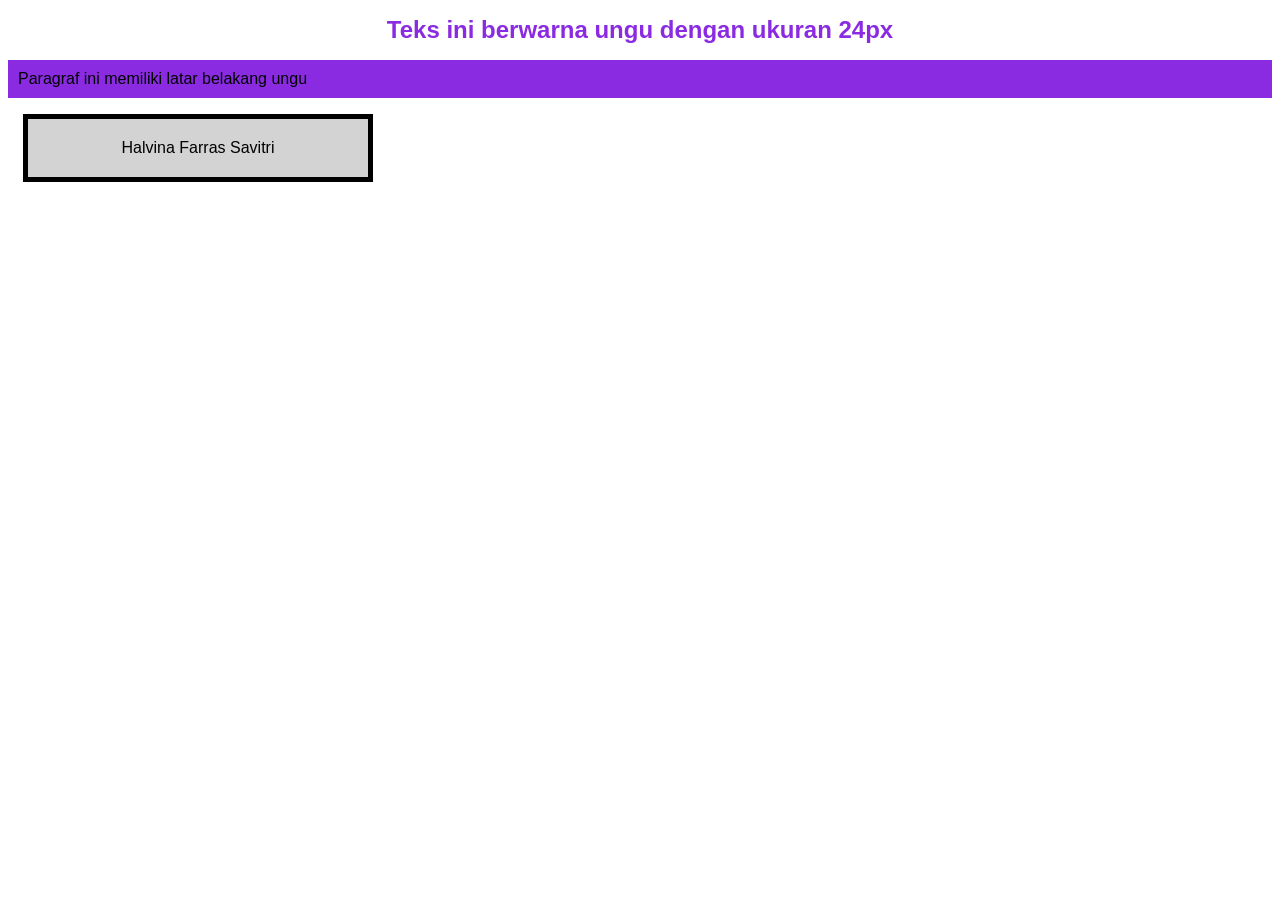
<file: Praktikum2/index.html>
<!DOCTYPE html>
<html lang="en">
<head>
    <meta charset="UTF-8">
    <meta name="viewport" content="width=device-width, initial-scale=1.0">
    <title>Document</title>
    <link rel="stylesheet" href="style.css">
</head>
<body>
    <h1 class="judul">
        Teks ini berwarna ungu dengan ukuran 24px
    </h1>
    <p class="teks">
        Paragraf ini memiliki latar belakang ungu
    </p>
    <div class="box">
        Halvina Farras Savitri
    </div>
</body>
</html>
</file>
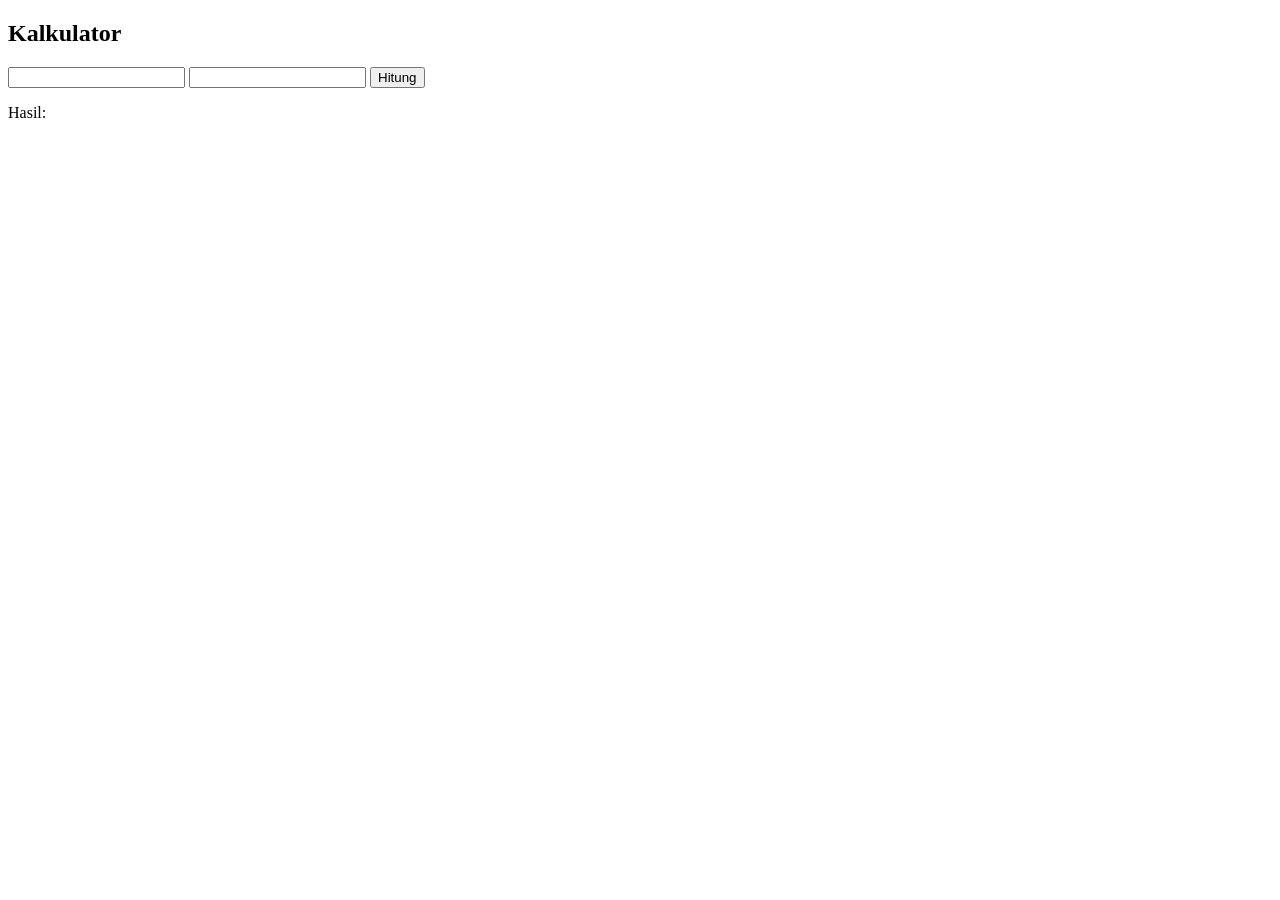
<file: Praktikum3/index.html>
<!DOCTYPE html>
<html lang="en">
<head>
    <meta charset="UTF-8">
    <meta name="viewport" content="width=device-width, initial-scale=1.0">
    <title>Kalkulator Sederhana</title>
</head>
<body>
    <h2>Kalkulator</h2>
    <input type="number" id="num1">
    <input type="number" id="num2">
    <button onclick="hitung()">
        Hitung
    </button>
    <p>Hasil: <span id="hasil"></span></p>

    <script>
        function hitung() {
            let num1 = document.getElementById("num1").value;
            let num2 = document.getElementById("num2").value;
            let hasil = parseInt(num1) + parseInt(num2);
            document.getElementById("hasil").innerText = hasil;
        }
    </script>


</body>
</html>
</file>
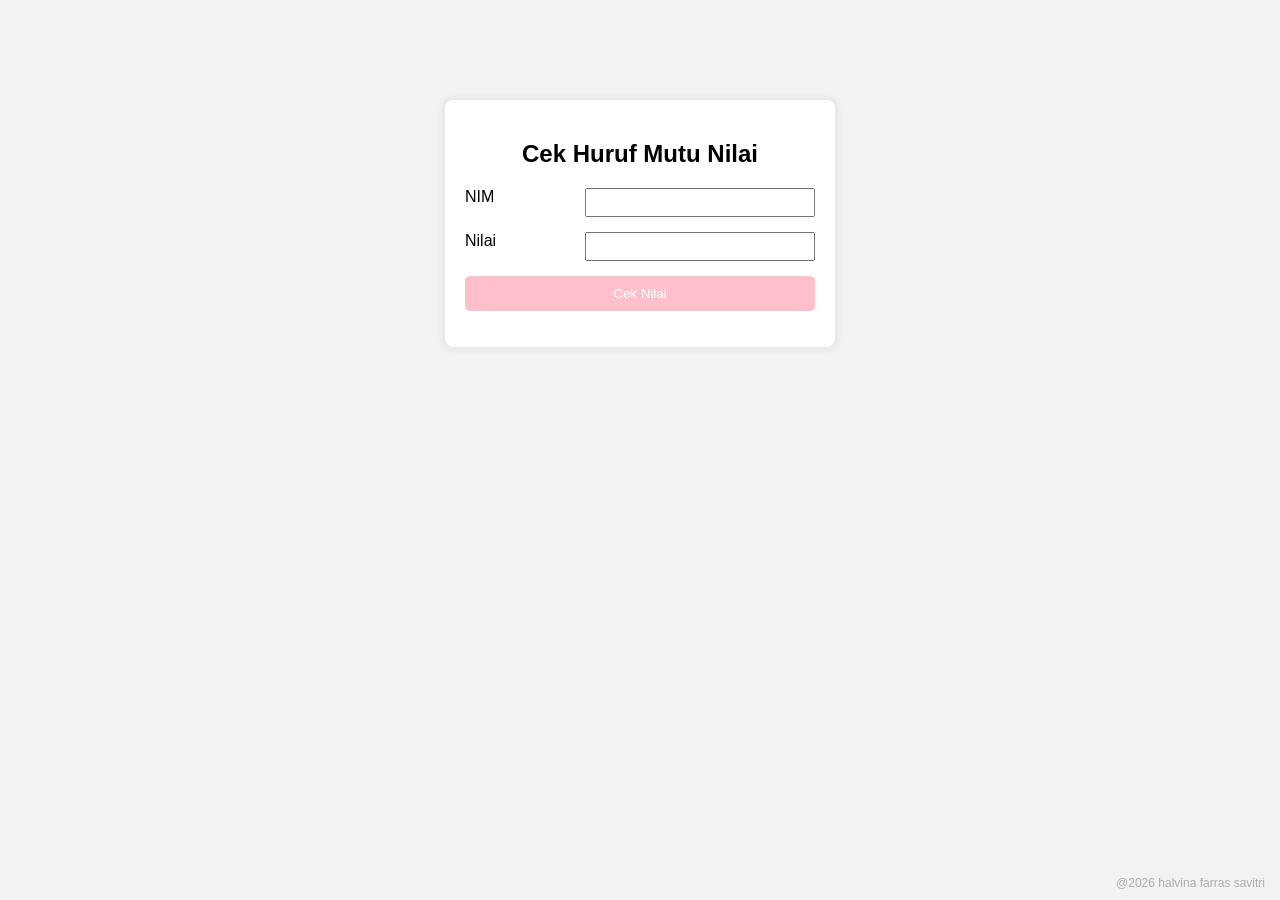
<file: Tugas3/index.html>
<!DOCTYPE html>
<html>
<head>
<title>Cek Nilai Mahasiswa</title>

<style>

body{
    font-family: Arial;
    background-color: #f2f2f2;
}

.container{
    width: 350px;
    margin: 100px auto;
    padding: 20px;
    background-color: white;
    border-radius: 8px;
    box-shadow: 0px 0px 10px rgba(0,0,0,0.1);
}

h2{
    text-align: center;
}

.form-group{
    display: flex;
    justify-content: space-between;
    margin-bottom: 15px;
}

label{
    width: 120px;
}

input{
    flex: 1;
    padding: 5px;
}

button{
    width: 100%;
    padding: 10px;
    background-color: pink;
    color: white;
    border: none;
    border-radius: 5px;
    cursor: pointer;
}

button:hover{
    background-color: pink;
}

#hasil{
    margin-top: 15px;
    font-weight: bold;
    text-align: center;
}

.watermark{
    position: absolute;
    bottom: 10px;
    right: 15px;
    font-size: 12px;
    color: gray;
    opacity: 0.6;
}

</style>
</head>

<body>

<div class="container">

<h2>Cek Huruf Mutu Nilai</h2>

<div class="form-group">
<label>NIM</label>
<input type="text" id="nim">
</div>

<div class="form-group">
<label>Nilai</label>
<input type="number" id="nilai">
</div>

<button onclick="cekNilai()">Cek Nilai</button>

<p id="hasil"></p>

</div>

<div class="watermark">@2026 halvina farras savitri</div>

<script>

function cekNilai(){

let nim = document.getElementById("nim").value;
let nilai = parseInt(document.getElementById("nilai").value);
let huruf;

if(nilai < 0 || nilai > 100){
    document.getElementById("hasil").innerHTML = "Nilai tidak valid!";
    return;
}

if(nilai >= 80){
    huruf = "A";
}
else if(nilai >= 70){
    huruf = "B";
}
else if(nilai >= 60){
    huruf = "C";
}
else if(nilai >= 50){
    huruf = "D";
}
else{
    huruf = "E";
}

document.getElementById("hasil").innerHTML =
"NIM: " + nim + "<br>Huruf Mutu: " + huruf;

}

</script>

</body>
</html>
</file>
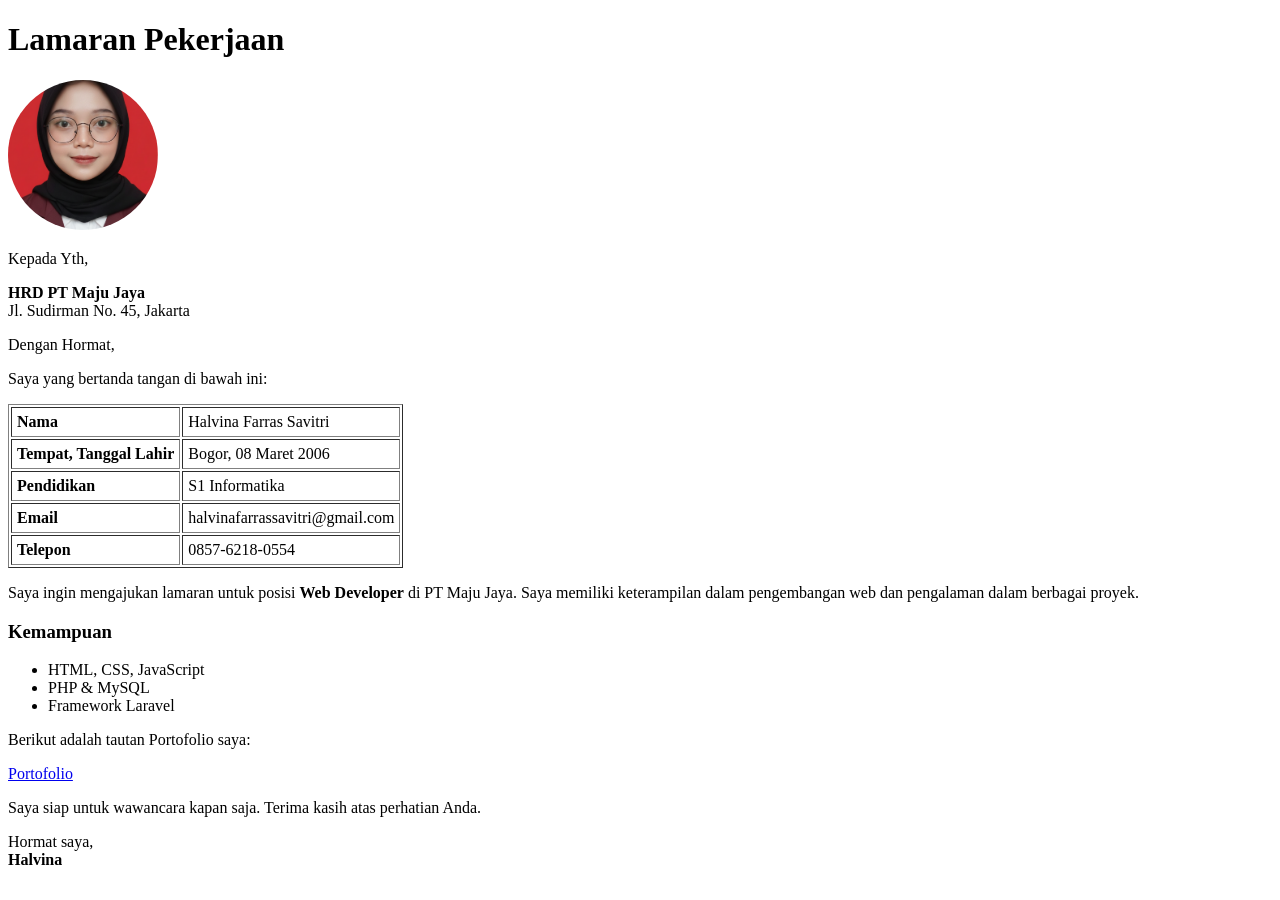
<file: Pertemuan1/lamaran.html>
<!DOCTYPE html>
<html lang="en">
<head>
    <meta charset="UTF-8">
    <meta name="viewport" content="width=device-width, initial-scale=1.0">
    <title>Lamaran Halvina</title>
    <style>
        .foto-profil {
            width: 150px;
            height: 150px;
            border-radius: 50%;
            object-fit: cover;
        }
        th {
            text-align: left;
        }
    </style>
</head>

<body>
    <h1>Lamaran Pekerjaan</h1>
    <img src="img/img.png" class="foto-profil" alt="Foto Profil"> 

    <p>Kepada Yth,</p>
    <p><b>HRD PT Maju Jaya</b><br>
    Jl. Sudirman No. 45, Jakarta</p>

    <p>Dengan Hormat,</p>
    <p>Saya yang bertanda tangan di bawah ini:</p>

    <table border="1" cellpadding="5">
        <tr>
            <th>Nama</th>
            <td>Halvina Farras Savitri</td>
        </tr>
        <tr>
            <th>Tempat, Tanggal Lahir</th>
            <td>Bogor, 08 Maret 2006</td>
        </tr>
        <tr>
            <th>Pendidikan</th>
            <td>S1 Informatika</td>
        </tr>
        <tr>
            <th>Email</th>
            <td>halvinafarrassavitri@gmail.com</td>
        </tr>
        <tr>
            <th>Telepon</th>
            <td>0857-6218-0554</td>
        </tr>
    </table>

    <p>
        Saya ingin mengajukan lamaran untuk posisi <b>Web Developer</b> di PT Maju Jaya.
        Saya memiliki keterampilan dalam pengembangan web dan pengalaman dalam berbagai proyek.
    </p>

    <h3>Kemampuan</h3>
    <ul>
        <li>HTML, CSS, JavaScript</li>
        <li>PHP & MySQL</li>
        <li>Framework Laravel</li>
    </ul>

    <p>Berikut adalah tautan Portofolio saya:</p>
    <a href="https://github.com/halvinafarras" target="_blank">Portofolio</a>

    <p>
        Saya siap untuk wawancara kapan saja. Terima kasih atas perhatian Anda.
    </p>

    <p>Hormat saya,<br>
    <b>Halvina</b></p>

</body>
</html>
</file>
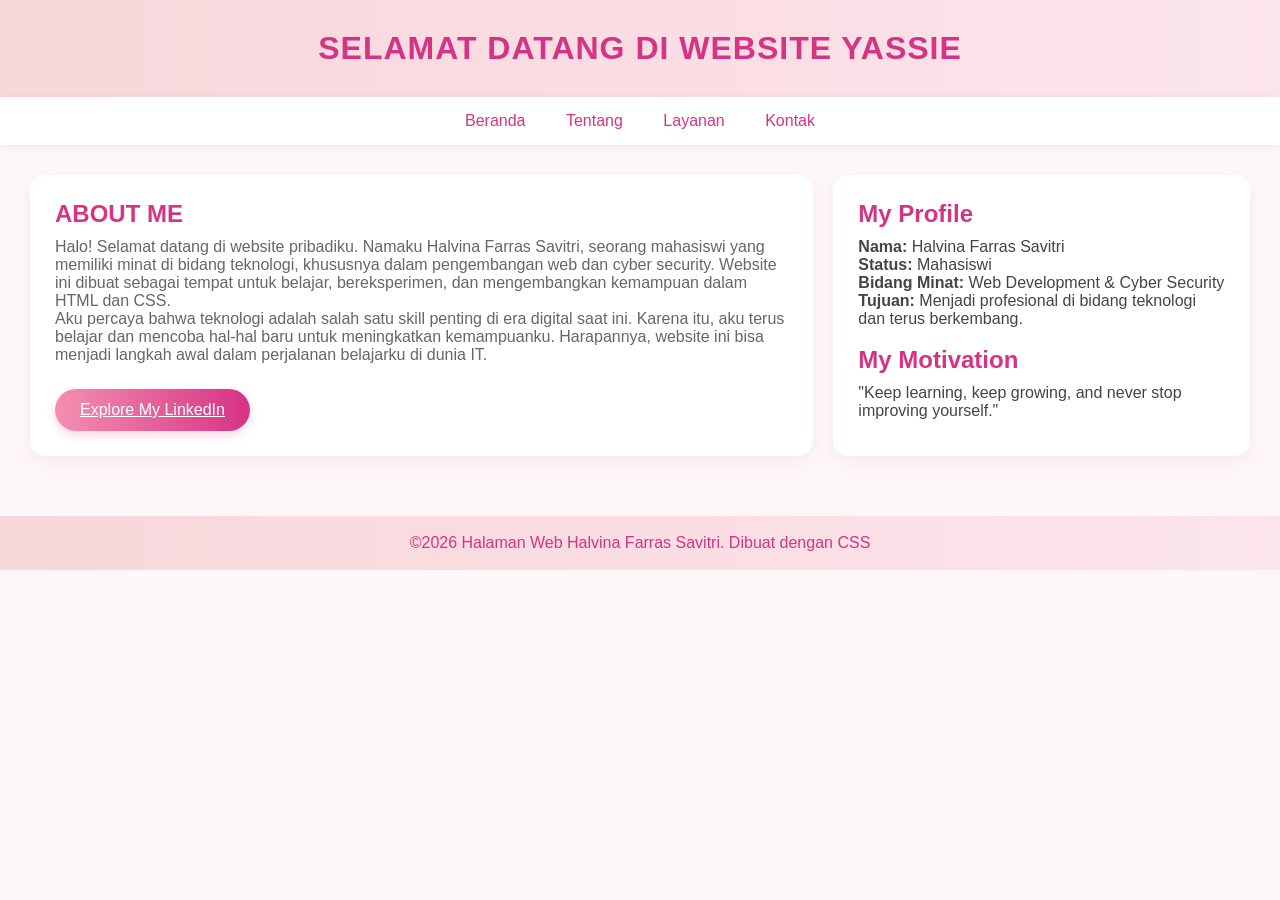
<file: Tugas2/Tugas2.html>
<!DOCTYPE html>
<html lang="en">
<head>
    <meta charset="UTF-8">
    <meta name="viewport" content="width=device-width, initial-scale=1.0">
    <title>Halaman Web Halvina</title>
    <link rel="stylesheet" href="style.css">

</head>
<body>
    
    <header>
        <h1>SELAMAT DATANG DI WEBSITE YASSIE</h1>
    </header>

    <nav>
        <ul>
            <li><a href="#">Beranda</a></li>
            <li><a href="#">Tentang</a></li>
            <li><a href="#">Layanan</a></li>
            <li><a href="#">Kontak</a></li>
        </ul>
    </nav>

    <div class="container">
        <section class="content">
            <h2>ABOUT ME</h2>
            <p>Halo! Selamat datang di website pribadiku. Namaku Halvina Farras Savitri, seorang mahasiswi
        yang memiliki minat di bidang teknologi, khususnya dalam pengembangan web dan cyber security.
        Website ini dibuat sebagai tempat untuk belajar, bereksperimen, dan mengembangkan kemampuan
        dalam HTML dan CSS.</p>

            <P>Aku percaya bahwa teknologi adalah salah satu skill penting di era digital saat ini.
        Karena itu, aku terus belajar dan mencoba hal-hal baru untuk meningkatkan kemampuanku.
        Harapannya, website ini bisa menjadi langkah awal dalam perjalanan belajarku di dunia IT.</P>

           <a href="https://www.linkedin.com/in/halvinafarrassavitri386" target="_blank" class="btn">
                Explore My LinkedIn
            </a>
        </section>

        <aside class="sidebar">
            <h2>My Profile</h2>
            <p><strong>Nama:</strong> Halvina Farras Savitri</p>
            <p><strong>Status:</strong> Mahasiswi</p>
            <p><strong>Bidang Minat:</strong> Web Development & Cyber Security</p>
            <p><strong>Tujuan:</strong> Menjadi profesional di bidang teknologi dan terus berkembang.</p>

            <br>

            <h2>My Motivation</h2>
            <p>
                "Keep learning, keep growing, and never stop improving yourself."
            </p>
        </aside>
    </div>

    <footer>
        <p>&copy;2026 Halaman Web Halvina Farras Savitri. Dibuat dengan CSS</p>
    </footer>

</body>
</html>
</file>
<file: Praktikum2/style.css>
body {
            font-family: Arial;
            background-color: white;
        }
        .judul {
            color: blueviolet;
            font-size: 24px;
            text-align: center;
        }
        .teks {
            background-color: blueviolet;
            color: black;
            padding: 10px;
        }

        .box {
            width: 300px;
            padding: 20px;
            border: 5px solid black;
            margin: 15px;
            background-color: lightgray;
            display: flex;
            justify-self: center;
            justify-content: center;
        }
</file>
<file: Tugas2/style.css>
* {
    margin: 0;
    padding: 0;
    box-sizing: border-box;
}

body {
    font-family: "Segoe UI", Arial, sans-serif;
    background-color: #fdf7f9;
    color: #444;
}

header {
    background: linear-gradient(to right, #f8d7da, #fce4ec);
    color: #d63384;
    text-align: center;
    padding: 30px;
    letter-spacing: 1px;
    box-shadow: 0 4px 10px rgba(214, 51, 132, 0.1);
}

nav {
    background-color: #ffffff;
    padding: 15px;
    text-align: center;
    box-shadow: 0 2px 8px rgba(0, 0, 0, 0.06);
}

nav ul {
    list-style: none;
}

nav ul li {
    display: inline-block;
    margin: 0 18px;
}

nav ul li a {
    text-decoration: none;
    color: #d63384;
    font-weight: 500;
    transition: 0.3s;
}

nav ul li a:hover {
    color: #ad1457;
}

.container {
    display: flex;
    padding: 30px;
    gap: 20px;
}

.content {
    flex: 2;
    background-color: #ffffff;
    padding: 25px;
    border-radius: 15px;
    box-shadow: 0 5px 15px rgba(214, 51, 132, 0.08);
}

.content h2 {
    color: #d63384;
    margin-bottom: 10px;
}

.content p {
    color: #666;
}

.sidebar {
    flex: 1;
    background-color: #ffffff;
    padding: 25px;
    border-radius: 15px;
    box-shadow: 0 5px 15px rgba(214, 51, 132, 0.08);
}

.sidebar h2 {
    color: #d63384;
    margin-bottom: 10px;
}

.btn {
    display: inline-block;
    margin-top: 25px;
    padding: 12px 25px;
    background: linear-gradient(to right, #f48fb1, #d63384);
    color: white;
    border: none;
    border-radius: 25px;
    cursor: pointer;
    font-weight: 500;
    transition: 0.3s;
    box-shadow: 0 4px 10px rgba(214, 51, 132, 0.2);
}

.btn:hover {
    transform: translateY(-2px);
    box-shadow: 0 6px 18px rgba(214, 51, 132, 0.3);
}

footer {
    text-align: center;
    padding: 18px;
    background: linear-gradient(to right, #f8d7da, #fce4ec);
    color: #d63384;
    margin-top: 30px;
}
</file>
